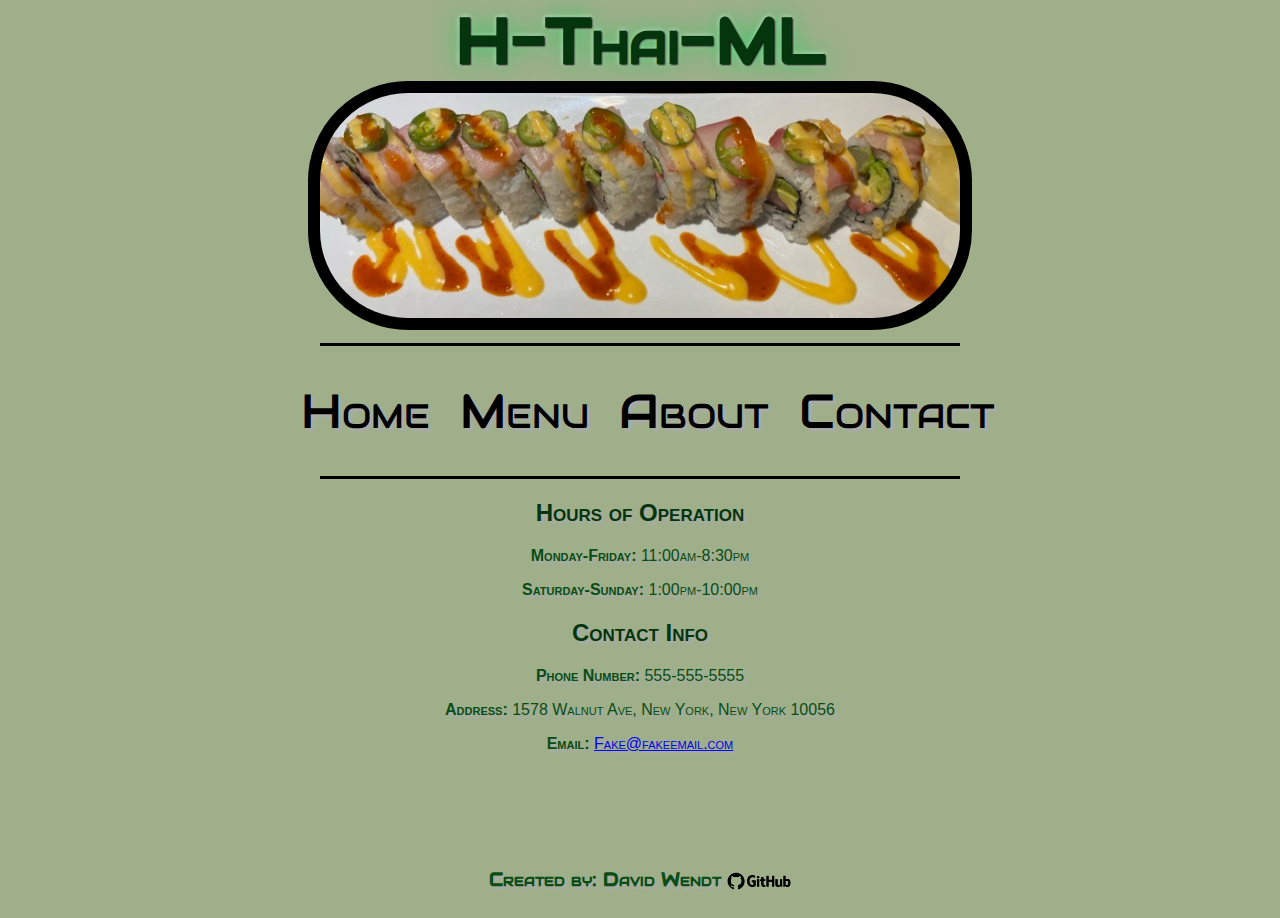
<file: contact.html>
<!DOCTYPE html>
<html lang="en">
<head>
    <meta charset="UTF-8">
    <meta name="viewport" content="width=device-width, initial-scale=1.0">
    <title>Contact Us</title>
    <link rel="stylesheet" href="assets/css/style.css" type="text/css">
    <link rel="stylesheet" href="https://fonts.googleapis.com/css?family=Audiowide">
    <link rel="stylesheet" 
    href="https://pro.fontawesome.com/releases/v5.10.0/css/all.css" 
    integrity="sha384-AYmEC3Yw5cVb3ZcuHtOA93w35dYTsvhLPVnYs9eStHfGJvOvKxVfELGroGkvsg+p" 
    crossorigin="anonymous"/>
</head>
<body>
    <h1 id="name">
        H-Thai-ML
    </h1>
    <div>
        <img id="top-banner" alt="sushi-image" src="assets/images/Luna-sushi.jpg">
    </div>
   <hr>
    <nav>
        <ul>
            <li>
                <a href="index.html">Home</a>
            </li>
            <li>
                <a href="menu.html">Menu</a>
            </li>
            <li>
                <a href="about.html">About</a>
            </li>
            <li>
                <a href="contact.html">Contact</a>
            </li>
        </ul>
    </nav>
    <hr>
    
    <main>
        <h2>Hours of Operation</h2>
        <p>
            <strong>Monday-Friday:</strong> 11:00am-8:30pm
        </p>
        <p>
            <strong>Saturday-Sunday:</strong> 1:00pm-10:00pm
        </p>
        <h2>Contact Info</h2>
        <p>
            <i class="fa fa-phone"></i>
            <strong>Phone Number:</strong> 555-555-5555
        </p>
        <p>
            <i class="far fa-building"></i>
            <strong>Address: </strong> 1578 Walnut Ave, New York, New York 10056
        </p>
        <p>
            <i class="fa fa-envelope"></i>
            <strong>Email: </strong><a href="mailto:fake@fakeemail.com">Fake@fakeemail.com</a>
        </p>
    </main>
    <div id="footer">
        <h3>
            Created by: David Wendt <a href="https://github.com/DavidWendtNJIT">
                <img id="github" alt="Github" src="assets/images/GitHub.png">
            </a>
        </h3>
    </div>
</body>
</html>
</file>
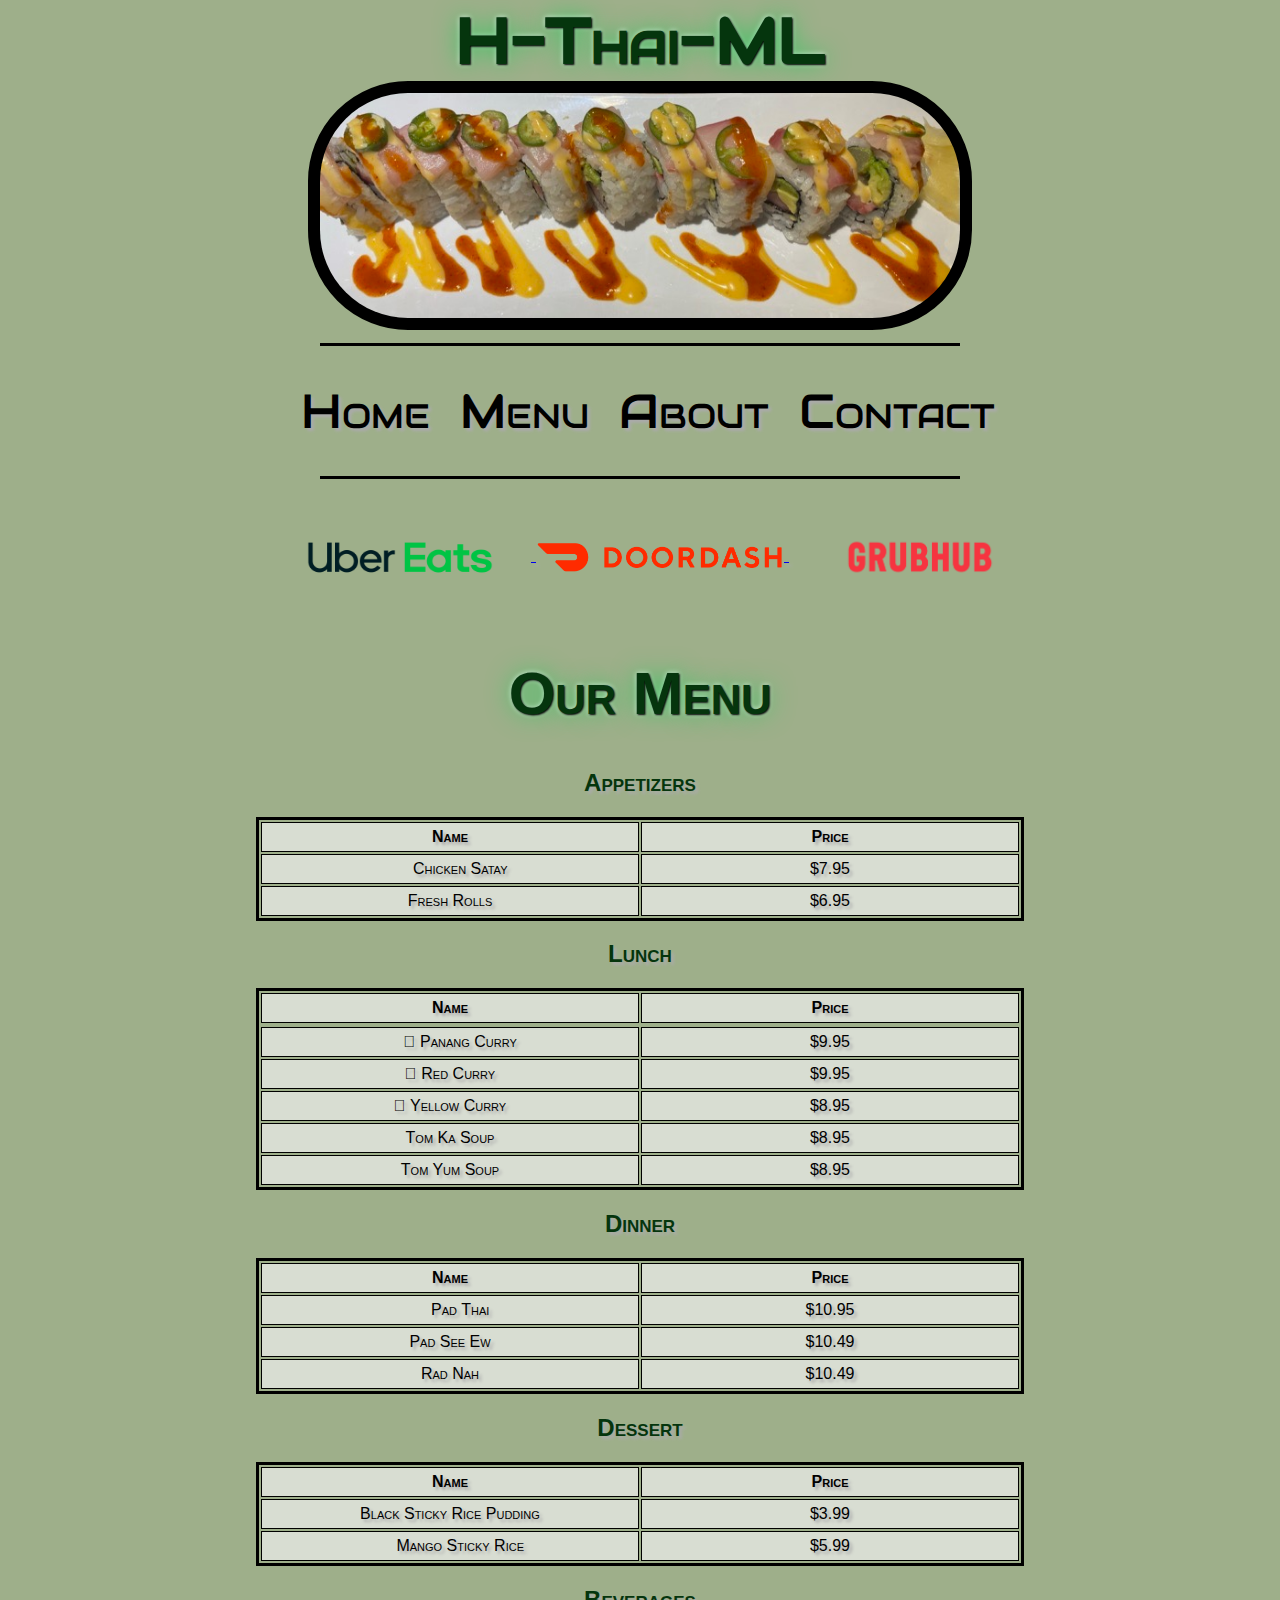
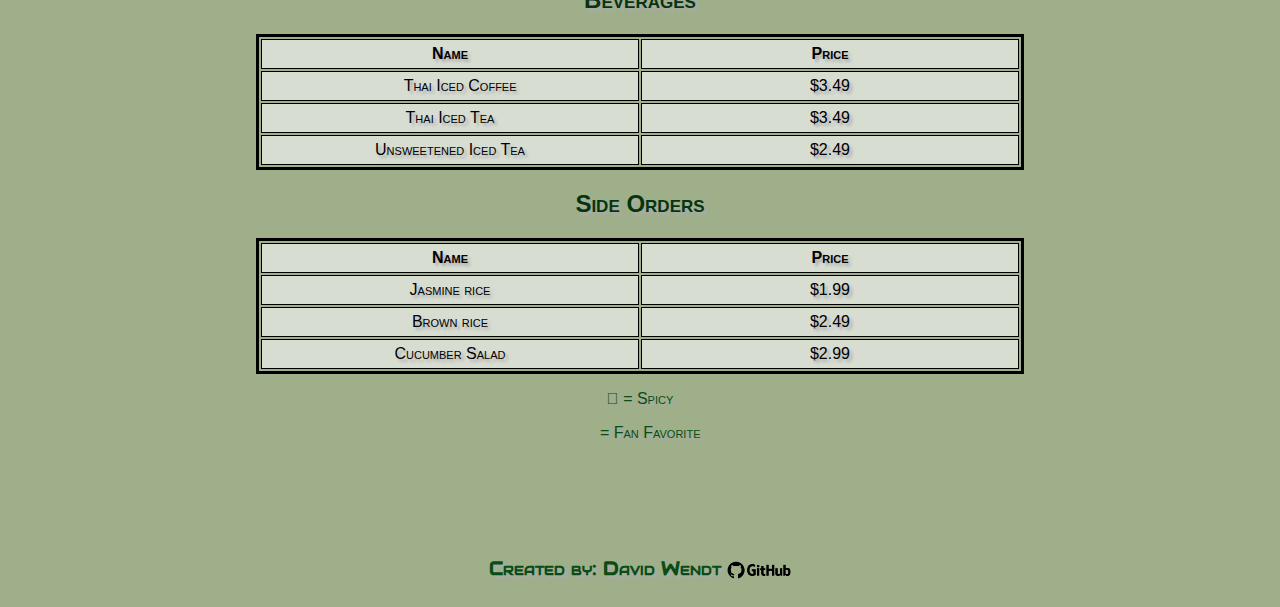
<file: menu.html>
<!DOCTYPE html>
<html lang="en">
<head>
    <meta charset="UTF-8">
    <meta name="viewport" content="width=device-width, initial-scale=1.0">
    <title>Menu</title>
    <link rel="stylesheet" href="assets/css/style.css" type="text/css">
    <link rel="stylesheet" href="https://fonts.googleapis.com/css?family=Audiowide">
    <link rel="stylesheet" href="https://pro.fontawesome.com/releases/v5.10.1/css/all.css">
</head>
<body>
    <h1 id="name">
        H-Thai-ML
    </h1>
    <div>
        <img id="top-banner" alt="sushi-image" src="assets/images/Luna-sushi.jpg">
    </div>
   <hr>
    <nav>
        <ul>
            <li>
                <a href="index.html">Home</a>
            </li>
            <li>
                <a href="menu.html">Menu</a>
            </li>
            <li>
                <a href="about.html">About</a>
            </li>
            <li>
                <a href="contact.html">Contact</a>
            </li>
        </ul>
    </nav>
    <hr>
    <div>
        <ul id="DSP">
            <li>
                <a href="https://www.ubereats.com">
                <img id="uber" alt="UberEats" src="assets/images/UberEats.png">
                </a>
            </li>
            <li>
                <a href="https://www.doordash.com">
                <img id="doordash" alt="Doordash" src="assets/images/Doordash.png">
                </a>
            </li>
            <li>
                <a href="https://www.grubhub.com">
                <img id="grubhub" alt="Grubhub" src="assets/images/Grubhub.png">
                </a>
            </li>
        </ul>
    </div>

        <main>
            <!-- Your job is to make the menu items in each section below a proper table! -->

        <h1 id="menu">
            Our Menu
        </h1>
        <h2>
        Appetizers
        </h2>
        <table>
            <thead>
                <tr>
                    <th>Name</th>
                    <th>Price</th>
                </tr>
            </thead>
            <tbody>
                <tr>
                    <td><i class="far fa-clipboard-check"></i> Chicken Satay</td>
                    <td>$7.95</td>
                </tr>
                <tr>
                    <td>Fresh Rolls</td>
                    <td>$6.95</td>
                </tr>
            </tbody>
        </table>
        <h2>Lunch</h2>
        <table>
            <thead>
                <tr>
                    <th>Name</th>
                    <th>Price</th>
                </tr>
            </thead>
            <tbody>
                <tr>
                    <tr>
                        <td><i class="far fa-clipboard-check"></i> <i class="fad fa-fire"></i> Panang Curry</td>
                        <td>$9.95</td>
                    </tr>
                    <tr>
                        <td><i class="fad fa-fire"></i> Red Curry</td>
                        <td>$9.95</td>
                    </tr>
                    <tr>
                        <td><i class="fad fa-fire"></i> Yellow Curry</td>
                        <td>$8.95</td>
                    </tr>
                    <tr>
                        <td>Tom Ka Soup</td>
                        <td>$8.95</td>
                    </tr>
                    <tr>
                        <td>Tom Yum Soup</td>
                        <td>$8.95</td>
                    </tr>
                </tr>
            </tbody>
        </table>
        <h2>Dinner</h2>
        <table>
            <thead>
                <tr>
                    <th>Name</th>
                    <th>Price</th>
                </tr>
            </thead>
            <tbody>
                <tr>
                    <td><i class="far fa-clipboard-check"></i> Pad Thai</td>
                    <td>$10.95</td>
                </tr>
                <tr>
                    <td>Pad See Ew</td>
                    <td>$10.49</td>
                </tr>
                <tr>
                    <td>Rad Nah</td>
                    <td>$10.49</td>
                </tr>
            </tbody>
        </table>
        <h2>Dessert</h2>
        <table>
            <thead>
                <tr>
                    <th>Name</th>
                    <th>Price</th>
                </tr>
            </thead>
            <tbody>
                <tr>
                    <td>Black Sticky Rice Pudding</td>
                    <td>$3.99</td>
                </tr>
                <tr>
                    <td><i class="far fa-clipboard-check"></i> Mango Sticky Rice</td>
                    <td>$5.99</td>
                </tr>
            </tbody>
        </table>
        <h2>Beverages</h2>
        <table>
            <thead>
                <tr>
                    <th>Name</th>
                    <th>Price</th>
                </tr>
            </thead>
            <tbody>
                <tr>
                    <td><i class="far fa-clipboard-check"></i> Thai Iced Coffee</td>
                    <td>$3.49</td>
                </tr>
                <tr>
                    <td>Thai Iced Tea</td>
                    <td>$3.49</td>
                </tr>
                <tr>
                    <td>Unsweetened Iced Tea</td>
                    <td>$2.49</td>
                </tr>
            </tbody>
        </table>
        <h2>Side Orders</h2>
        <table>
            <thead>
                <tr>
                    <th>Name</th>
                    <th>Price</th>
                </tr>
            </thead>
            <tbody>
                <tr>
                    <td>Jasmine rice</td>
                    <td>$1.99</td>
                </tr>
                <tr>
                    <td>Brown rice</td>
                    <td>$2.49</td>
                </tr>
                <tr>
                    <td>Cucumber Salad</td>
                    <td>$2.99</td>
                </tr>
            </tbody>
        </table>  
        <p>
            <i class="fad fa-fire"></i> = Spicy
        </p>  
        <p>
            <i class="far fa-clipboard-check"></i> = Fan Favorite
        </p>
    </main>
<div id="footer">
    <h3>
        Created by: David Wendt <a href="https://github.com/DavidWendtNJIT">
            <img id="github" alt="Github" src="assets/images/GitHub.png">
        </a>
    </h3>
</div>
</body>
</html>
</file>
<file: assets/css/style.css>
html,
body {
    margin: 0;
    padding: 0;
    background-color: rgb(158, 175, 138);
    text-align: center;
    font-family: "Audiowide", sans-serif;
    text-shadow: 3px 3px 3px #ababab;
    font-variant: small-caps;

}

#name {
    font-size: 5vw;
    margin: 0em;
}
h1 {
    color: rgb(5, 53, 13);
    text-shadow: 1px 1px 2px black, 0 0 25px rgb(55, 199, 98), 0 0 5px rgb(255, 255, 255);
}

h2 {
    color: rgb(5, 53, 13);
}

h3, 
p,
li {
    color: rgb(8, 77, 19);
}

img {
    width: 100%;
    height: auto;
    max-width: 100%;
}

main {
    margin: 0 20%;
    font-family: Arial, Helvetica, sans-serif;
   
}

nav {
    background-color: rgb(158, 175, 138);
    padding: 10px;
}

nav ul {
    list-style-type: none;
    text-align: center;
}

nav li {
    display: inline;
}

nav a {
    text-decoration: none;
    font-size: 3em;
    color: rgb(0, 0, 0);
    margin-right: 25px;
}

nav a:hover {
    color: rgb(8, 77, 19);
}

#banner {
    width: 100%;
    height: auto;
    background-color: white;
}

#banner img {
    width: 60%;
    height: auto;
}

.service {
    display: inline-block;
    background-color: white;
    border: 5px solid green;
    border-radius: 5px;
    color: darkred;
    font-size: 2em;
    padding: 20px;
    margin: 10px;
}

table {
    border: 3px solid black;
    width: 100%;
    table-layout: fixed;
}
  
td,
th {
    border: 1px solid black;
    padding: 5px;
}

tr {
    background-color: #f2f2f2b0;
}
#top-banner {
    border: 2px solid black;
    background-color: black;
    border-radius: 100px;
    padding: 10px;
    width: 50%;
    height: auto;

}

#DSP li {
    display: inline;
}

#uber {
    width: 15%;
    vertical-align: middle;
    padding-right: 1cm;
}

#doordash {
    width: 20%;
    vertical-align: middle;
}

#grubhub {
    width: 15%;
    vertical-align: middle;
    padding-left: 1cm;
    
}

hr {
    width: 50%;
    height: 3px;
    background-color:rgb(0, 0, 0);
    border:rgb(0, 0, 0)
}

#index-head {
    font-size: larger;
}

#about {
    width: 80%;
    height: auto;
}

#github {
    width: 5%;
    height: auto;
    vertical-align: middle;
}

#footer {
    padding-top: 2cm;
}

#menu {
    font-size: 60px;
}
</file>
